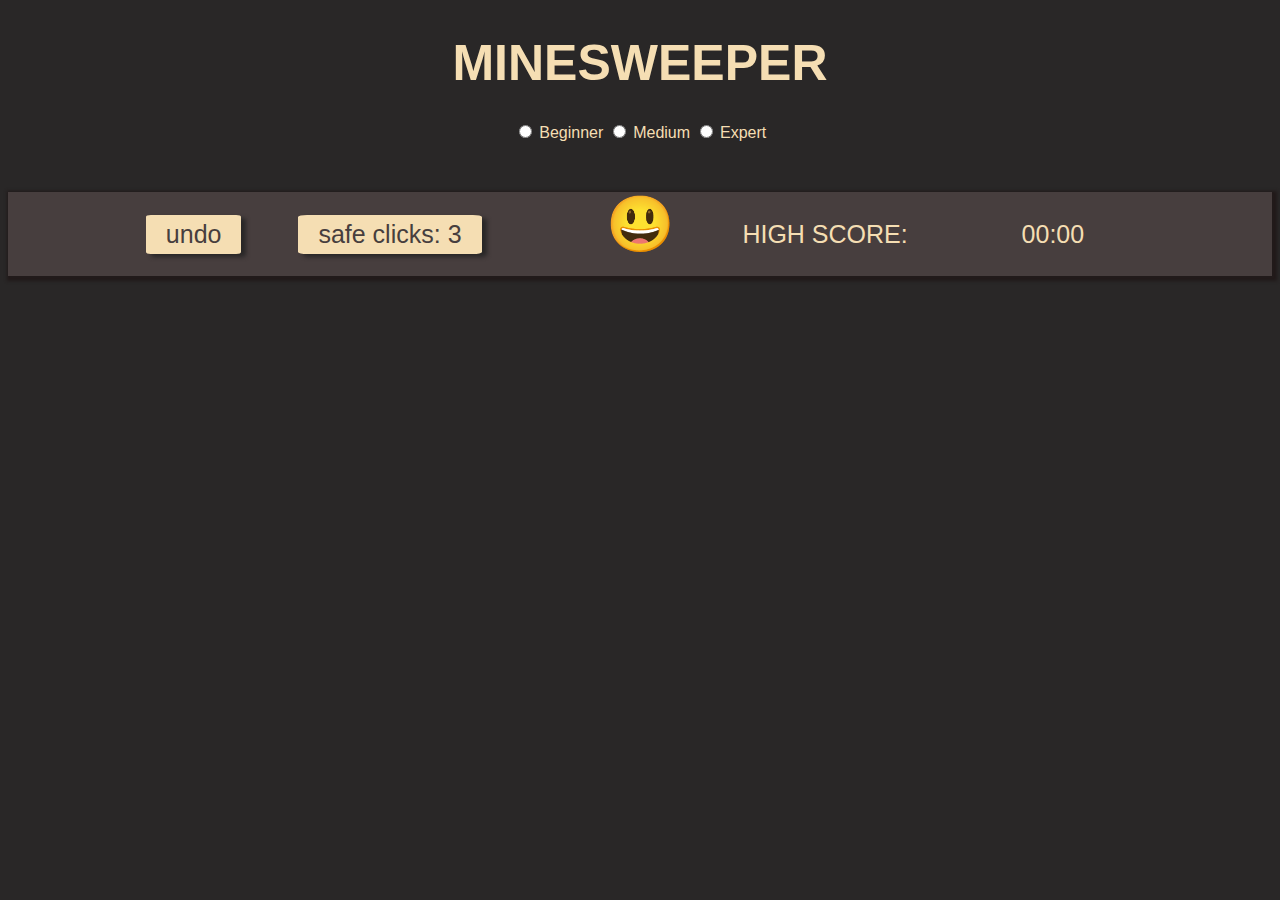
<file: index.html>
<!DOCTYPE html>
<html lang="en">

<head>
    <meta charset="UTF-8">
    <meta name="viewport" content="width=device-width, initial-scale=1.0">
    <title>minesweeper</title>
    <link rel="stylesheet" href="css/style.css">
</head>

<body>
    <h1>MINESWEEPER</h1>
    <div class="levels">
        <label><input type="radio" name="level" onclick="getLevel(4,2)"> Beginner</label>
        <label><input type="radio" name="level" onclick="getLevel(8,12)"> Medium</label>
        <label><input type="radio" name="level" onclick="getLevel(12,30)"> Expert</label>
    </div>
    <div class="content">
        <div class="header">

            <span class="btn" onclick="undo()">undo</span>
            <span class="btn safeBtn" onclick=" safeClick()">safe clicks: <span class="numOfSafeClicks">3</span></span>
            <span class="lives"> </span>
            <span class="emoji" onclick="restart()">😃</span>
            <span class="bestScore">HIGH SCORE:
                <span class="score"></span>
            </span>
            
            <span class="hints"> </span>
            <span class="timer">00:00</span>
        </div>
        <table>
            <tbody class="board">
            </tbody>

            <div class="modal"> YOU WON THE GAME!! <br> to play again click the emoji</div>
        </table>
    </div>
    <script src="js/utils.js"></script>
    <script src="js/main.js"></script>
    <script src="js/bonus.js"></script>
</body>

</html>
</file>
<file: css/style.css>
*{
    box-sizing: border-box;
}
  body{
    font-family: 'Trebuchet MS', 'Lucida Sans Unicode', 'Lucida Grande', 'Lucida Sans', Arial, sans-serif;
    text-align: center;
    /* background-image: url('../imgs/bg.jpg'); */
    transition: .5s;
    background-color: rgb(41, 39, 39);
    color: wheat
}

h1{
    font-size: 50px;
    margin-bottom: 30px;
}
.header{
    background-color: rgb(71, 62, 62);
    text-align: center;
    font-size:25px;
    padding-bottom: 20px;
    margin-bottom: 50px;
    margin-top: 50px;
    margin-left: none;
    margin-top: none;
    box-shadow: 2px 2px 3px 3px rgb(33 26 26);
}
.header>span{
margin-right: 50px;
display: inline-block;

}


.cell {
    width: 50px;
    height:50px;
    text-align: center;
    font-size: 1em;
    transition: .3s;
   background-color: rgba(170, 145, 145, 0.822);
   box-shadow: 6px 4px 3px 2px rgb(33 26 26);
   position:relative; 
   border-radius: 2%;
   z-index:-1
   
}
.cell:hover{
    background-color: rgba(155, 138, 138, 0.747);
    transform: scale(1.1);
    cursor: pointer;
    position:relative; 
    z-index:1
}

.show{
    background-color:   rgba(155, 138, 138, 0.5);
}

.mine.show{
    background-color: rgba(134, 87, 87, 0.473);
}

.img{
    width: 30px;
    margin-left: 10px;
}
.imgHeart{
    width: 35px;
    margin-left: 10px;
}
.light{
    width:45px;
    margin-left: 10px;
    cursor: pointer;
}
.emoji:hover{
    cursor: pointer;
}

.emoji{
    font-size: 55px;
    width: 90px;
}

table{
    margin-top: 50px;
    margin:  auto;
    text-align : center;
}
.btn{
    cursor: pointer;
    background-color: wheat;
    border-radius: 5%;
    padding: 5px;
    padding-left: 20px;
    padding-right: 20px;
    box-shadow: 5px 3px 4px rgb(41 39 39) ;
    color:  rgb(71, 62, 62);
    text-align: center;
}
.header.losing{
    box-shadow: 2px 2px 3px 3px rgb(31 7 7);
    background-color: #901e1e99;
}
table.losing{
    box-shadow: 2px 2px 3px 3px rgb(31 7 7);
    pointer-events: none;
    cursor: default;
}
body.losing{
    background-color: rgb(58, 10, 10);
}
.modal{
    text-align: center;
    background-color: rgba(255, 255, 255, 0.63);
    color: rgb(20, 3, 3);
    margin: auto;
    margin-left: 25%;
    font-size: 40px;
    text-emphasis: bold;
    padding: 50px;
    box-shadow: 2px 0px 4px 3px rgb(33 31 31);
    display: none; 
    position: fixed; 
    z-index: 1; 
    width: 50%; 
    /* height: 20%;  */
}
.safe{
    background-color:  wheat;
    color:  rgb(71, 62, 62);
}

.btnOff{
    pointer-events: none;
    cursor: default;
}
</file>
